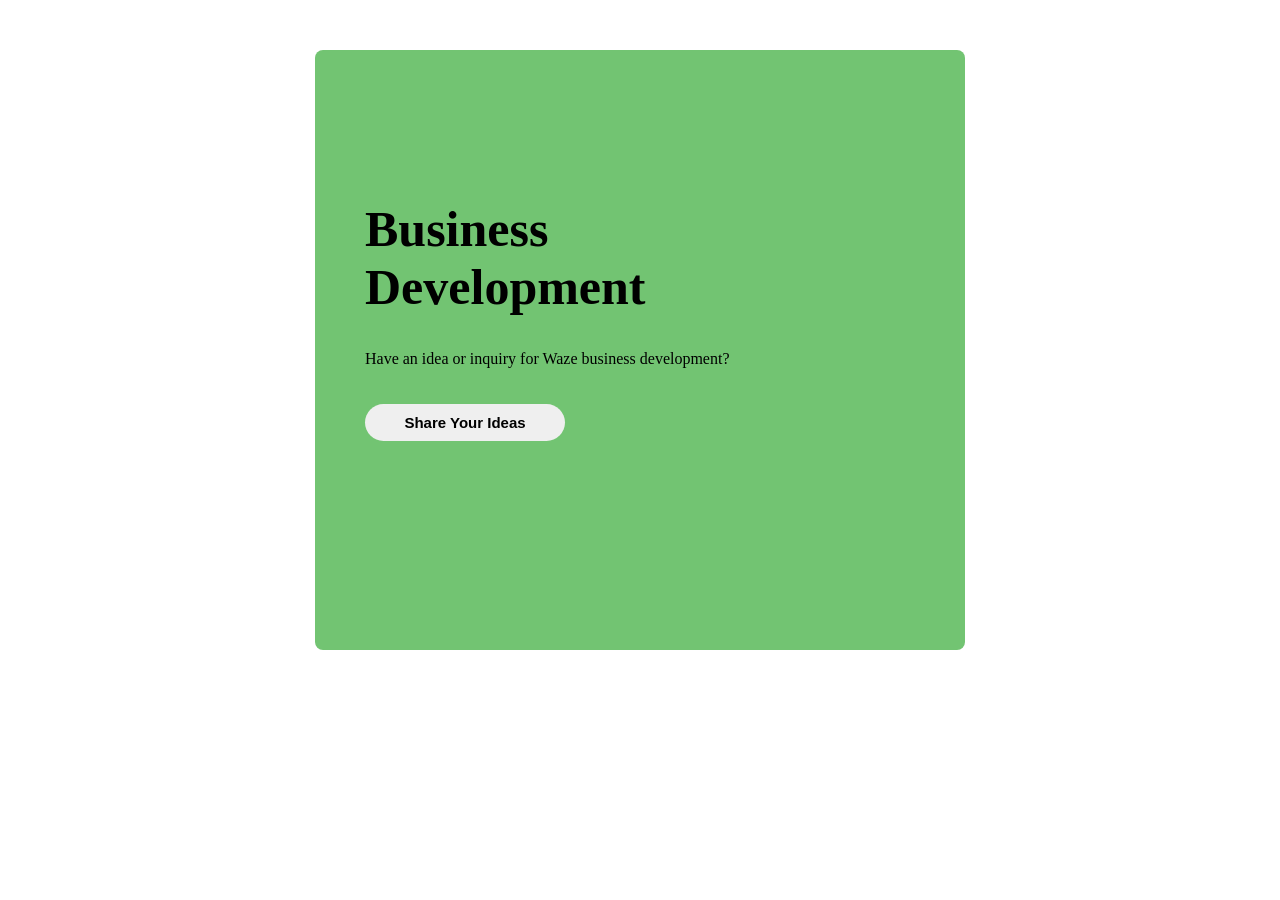
<file: Skillwaala Projects/Business Development/index.html>
<!DOCTYPE html>
<html lang="en">
<head>
    <meta charset="UTF-8">
    <meta name="viewport" content="width=device-width, initial-scale=1.0">
    <title>Document</title>
    <style>
        div{
            background-color: rgb(114, 196, 114);
            height: 600px;
            width: 650px;
            margin: auto;
            margin-top: 50px;
            border-radius: 8px;
            overflow: hidden;
        }

        h1{
            font-size: 50px;
            margin-top: 150px;
            margin-left:50px ;
        }

        p{
            margin-left:50px ; 
        }

        button{
            margin-left:50px ;
            border-radius: 20px;
            text-align: center;
            padding: 10px;
            width: 200px;
            border: none;
            margin-top: 20px;
            font-size: 15px;
        }
    </style>
</head>
<body>
    <div>
       <h1>Business <br> Development</h1>
       <p>Have an idea or inquiry for Waze business development?</p>
       <button><b>Share Your Ideas</b></button>

    </div>
</body>
</html>
</file>
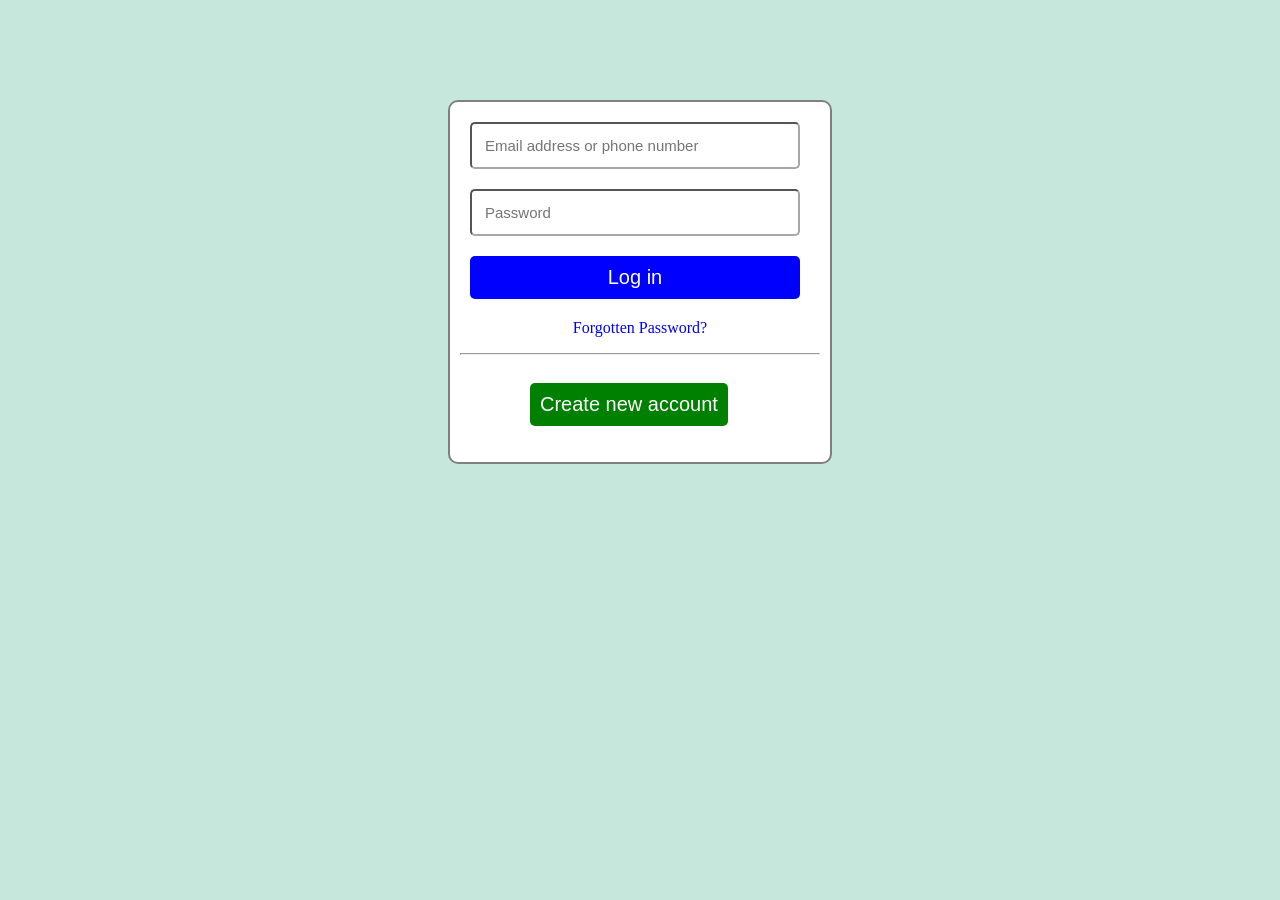
<file: Skillwaala Projects/Facebook Login/index.html>
<!DOCTYPE html>
<html lang="en">
<head>
    <meta charset="UTF-8">
    <meta name="viewport" content="width=device-width, initial-scale=1.0">
    <title>Document</title>
    <style>
        body{
            background-color: rgb(198, 232, 220);
        }
        #main_div{
            border: 2px solid grey;
            width: 380px;
            height: 360px;
            margin: auto;
            margin-top: 100px;
            border-radius: 10px;
            background-color: white;
        }
        #number{
            width: 300px;
            padding: 13px;
            border-radius: 5px;
            margin: 20px;
            
            border-color: rgb(171, 166, 166);
            font-size: 15px;
            outline: none;
        }

        #number:hover{
            border-color: blue;
        }

        #password{
            padding: 13px;
            width: 300px;
            border-radius: 5px;
            margin-left: 20px;
            border-color: rgb(171, 166, 166);
            font-size: 15px;
            outline: none;
        }

        #password:hover {
            border-color: blue;
        }

        #button1{
            padding: 10px;
            width: 330px;
            border-radius: 5px;
            margin: 20px;
            font-size: 20px;
            background-color: blue;
            color: white;
            border: none;
        }

        p{
            text-align: center;
            margin-top: 0px;
            color: blue;
        }

        #button2{
            padding: 10px;
            font-size: 20px;
            background-color: green;
            color: white;
            border-radius: 5px;
            margin:20px; 
            margin-left: 80px;
            border: none;
        }
        hr{
            margin-left: 10px;
            margin-right: 10px;
        }
    </style>
</head>
<body>
    <div id="main_div">
       <input id="number" type="text" placeholder="Email address or phone number">
       <br>
       <input id="password" type="password" placeholder="Password">
       <br>
       <button id="button1">Log in</button>
       <br>
       <p>Forgotten Password?</p>
       <hr>
       <button id="button2">Create new account</button>
    </div>
</body>
</html>
</file>
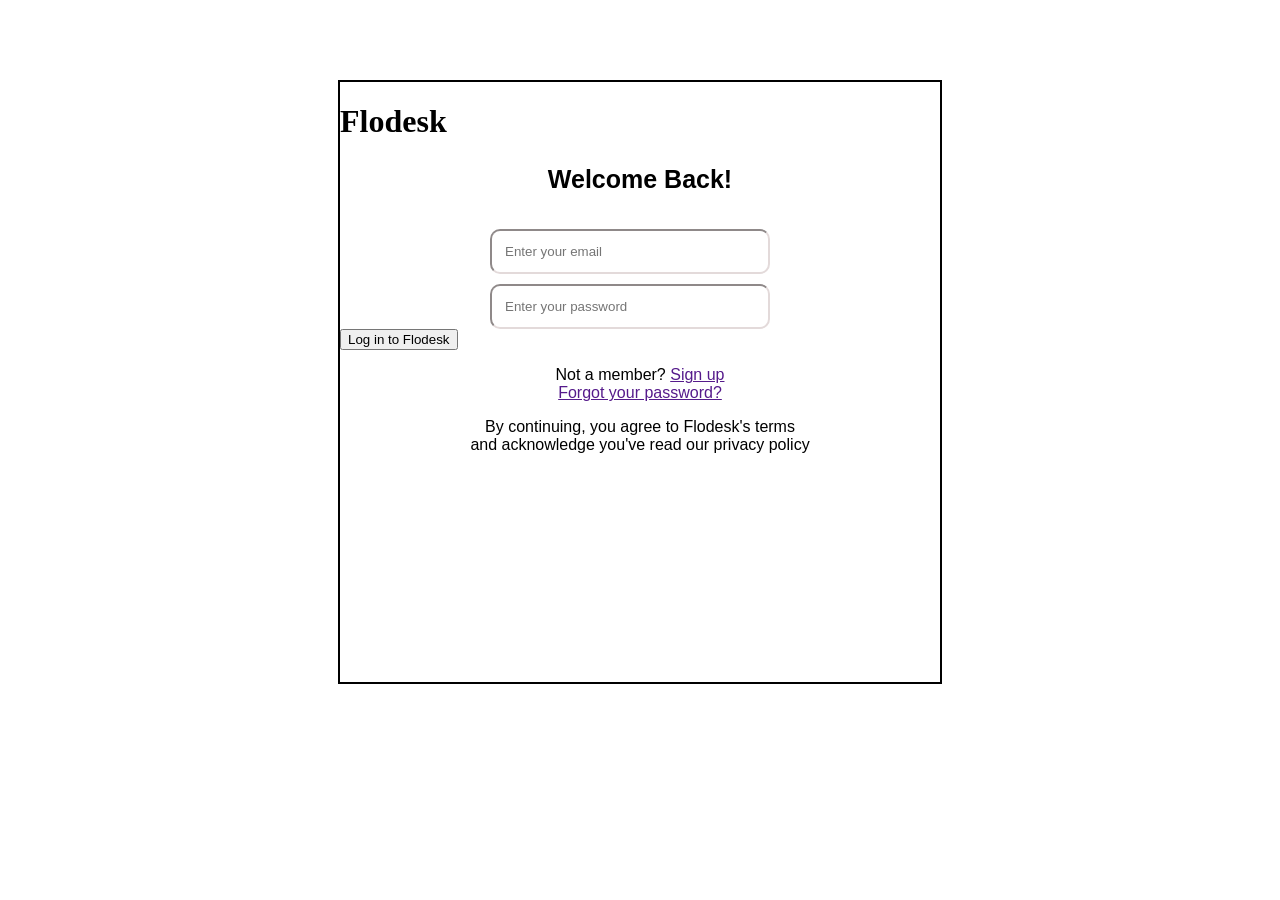
<file: Skillwaala Projects/Flodesk/index.html>
<!DOCTYPE html>
<html lang="en">
<head>
    <meta charset="UTF-8">
    <meta name="viewport" content="width=device-width, initial-scale=1.0">
    <title>Document</title>
    <style>
        *{
            
            font-family: Arial, Helvetica, sans-serif;
        }
        div{
            border: 2px solid black;
            margin: auto;
            margin-top: 80px;
            width: 600px;
            height: 600px;
        }
        div h1{
            font-family: serif;
        }
        div p{
            text-align: center;
        }

        input{
            margin-left: 150px;
            width: 250px;
            border-radius: 10px;
            padding: 13px;
            margin-top: 10px;
            border-color: rgb(227, 218, 218);
        }
    </style>
</head>
<body>
    <div>
        <h1>
            Flodesk
        </h1>
        <b><p style="font-size: 25px;">Welcome Back!</p></b>
        <form>
            <input type="email" placeholder="Enter your email">
            <br>
            <input type="password" placeholder="Enter your password">
            <br>
            <button>Log in to Flodesk</button>
        </form>
        <p>Not a member? <a href="">Sign up <br>Forgot your password?</a> </p>
        
        <p>By continuing, you agree to Flodesk's terms <br> and acknowledge you've read our privacy policy</p>
    </div>
</body>
</html>
</file>
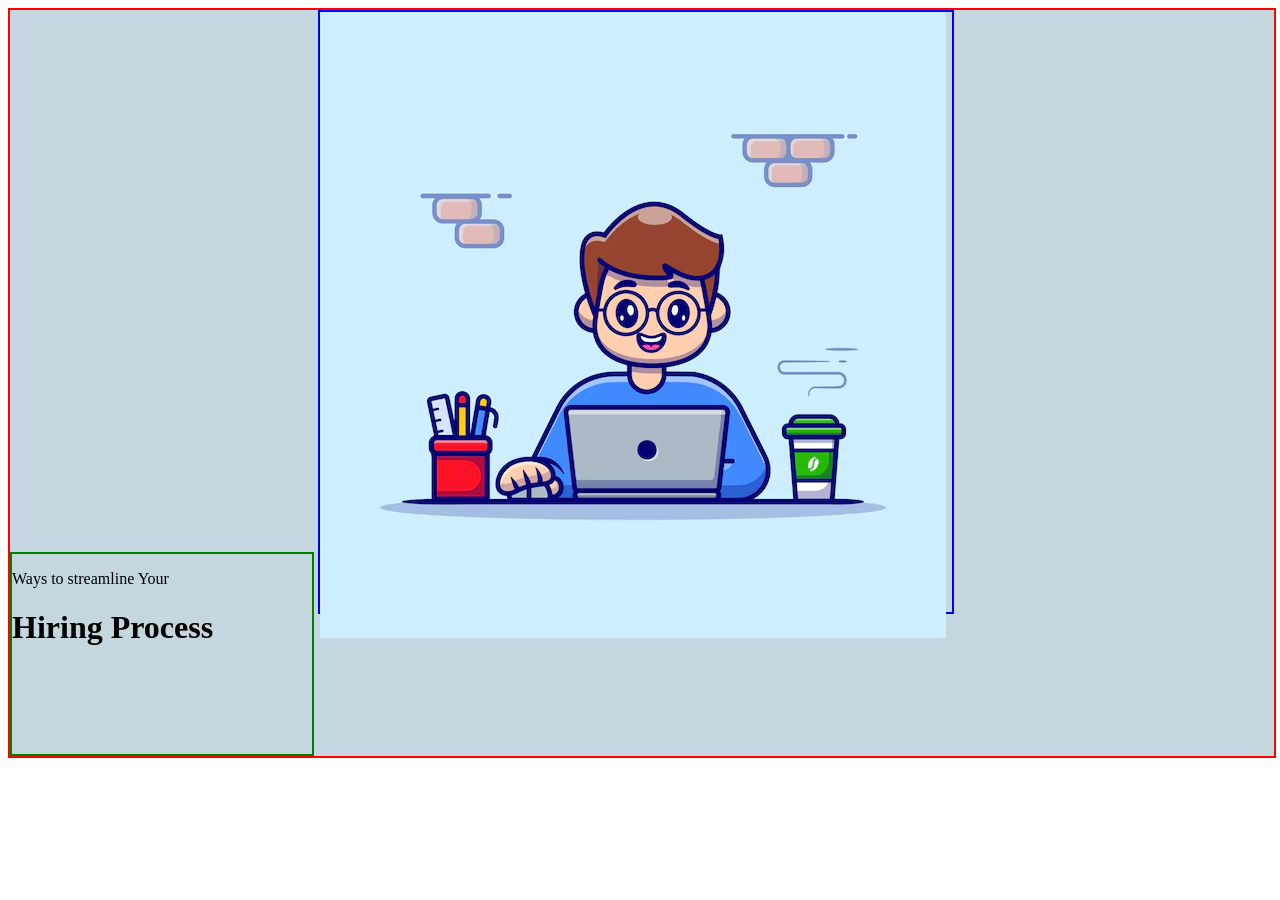
<file: Skillwaala Projects/Hiring UI/index.html>
<!DOCTYPE html>
<html lang="en">
<head>
    <meta charset="UTF-8">
    <meta name="viewport" content="width=device-width, initial-scale=1.0">
    <title>Document</title>
    <style>
    
    #container{
        border: 2px solid red;
        background-color: rgb(197, 215, 222);
        width: 100%;

    }

    #inside_div1{
        border: 2px solid green;
        height: 200px;
        width: 300px;
        display: inline-block;
    }

        #inside_div2{
           
            height: 600px;
            background-repeat: no-repeat;
            width: 50%;
            border: 2px solid blue;
            display: inline-block;
            margin-top: -00px;
        }
    </style>
</head>
<body>
    <div id="container">
        <div id="inside_div1">
            <p>Ways to streamline Your</p>
            <h1>Hiring Process</h1>
        </div>
        <div id="inside_div2">
            <img src="./man-working-laptop-with-coffee-stationary-cartoon-vector-illustration_138676-2206.avif" alt="">
         </div>
    </div>
</body>
</html>
</file>
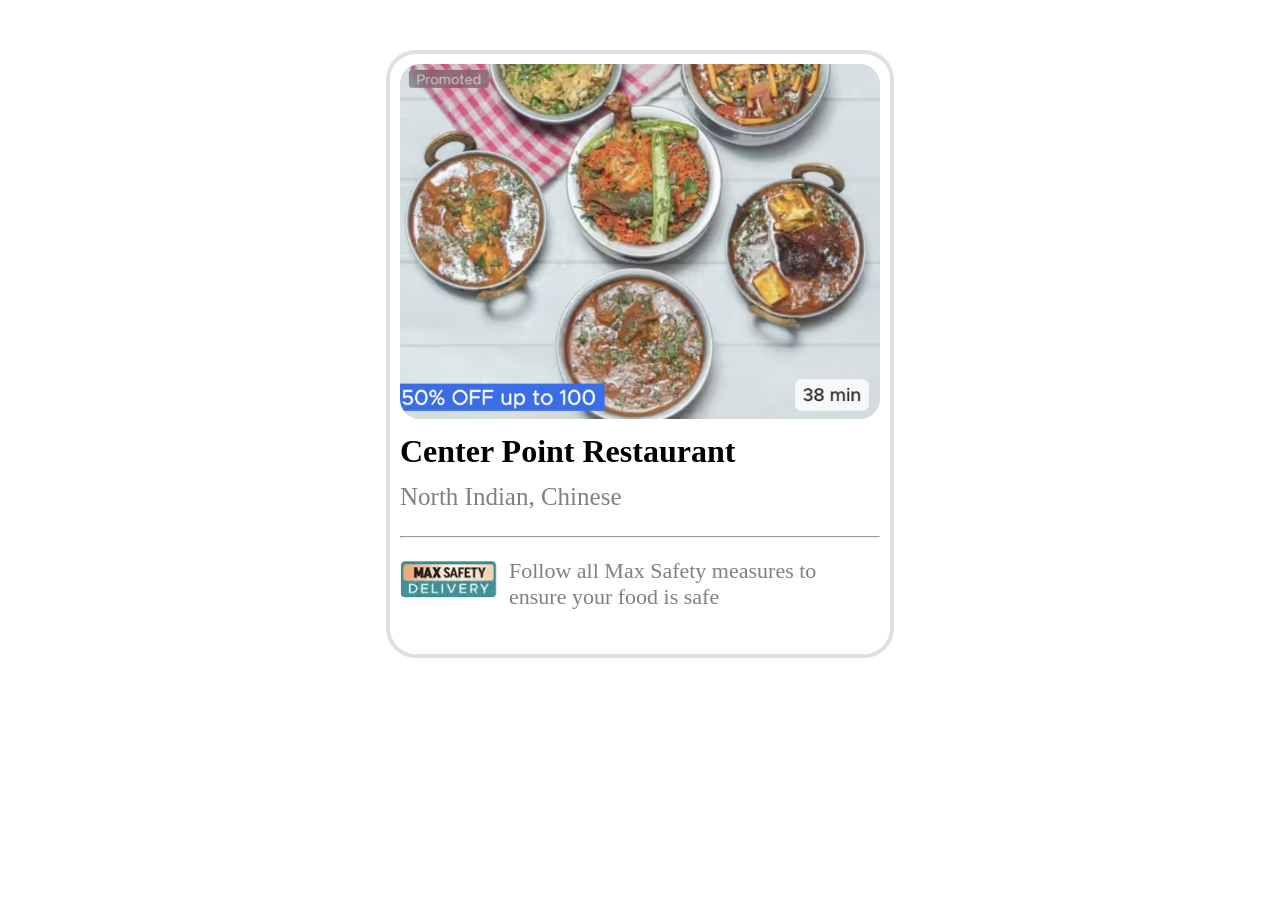
<file: Skillwaala Projects/Restaurent UI/index.html>
<!DOCTYPE html>
<html lang="en">
<head>
    <meta charset="UTF-8">
    <meta name="viewport" content="width=device-width, initial-scale=1.0">
    <title>Document</title>
    <style>
        #container{
            border: 4px solid rgb(228, 221, 221);
            height: 600px;
            width: 500px;
            margin: auto;
            margin-top: 50px;
            border-radius: 30px;
           
        }
         #img1{
            padding: 10px;
            border-radius: 30px;
        }

        #container h1{
            margin-left: 10px;
            margin-top: -0px;
        }

          #p1{ 
            font-size: 25px;
            color: grey;
            margin-left: 10px;
            margin-top: -8px;
        } 

        hr{
            color: grey;
            margin-left:10px;
            margin-right: 10px;
        }

        #second_container{
            
            
            width: 500px;
            height: 80px;
        }

        #div1{
           
            width: 100px;
            height: 40px;
            display: inline-block;
          
            
           
        }

        #img2{
            margin-top: 10px;
            margin-left: 10px;
        }

        #div2{
            
            width: 350px;
            height: 40px;
            display: inline-block;
            margin-left: 5px;
           
            padding: 10px;
        }

        #p2{
            margin-top: -15px;
            color: grey;
            font-size: 22px;
        }
    </style>
</head>
<body>
    <div id="container">
       <img src="./Screenshot 2025-04-05 231009.png" id="img1" width="480px">
       <h1>Center Point Restaurant</h1>
       <p id="p1">North Indian, Chinese</p>
       <hr>
       <div id="second_container">
          <div id="div1">
            <img src="./Screenshot 2025-04-06 001224.png" id="img2" alt="">
          </div>
          <div id="div2">
            <p id="p2">Follow all Max Safety measures to <br> ensure  your food is safe</p>
          </div>
       </div>
    </div>
</body>
</html>
</file>
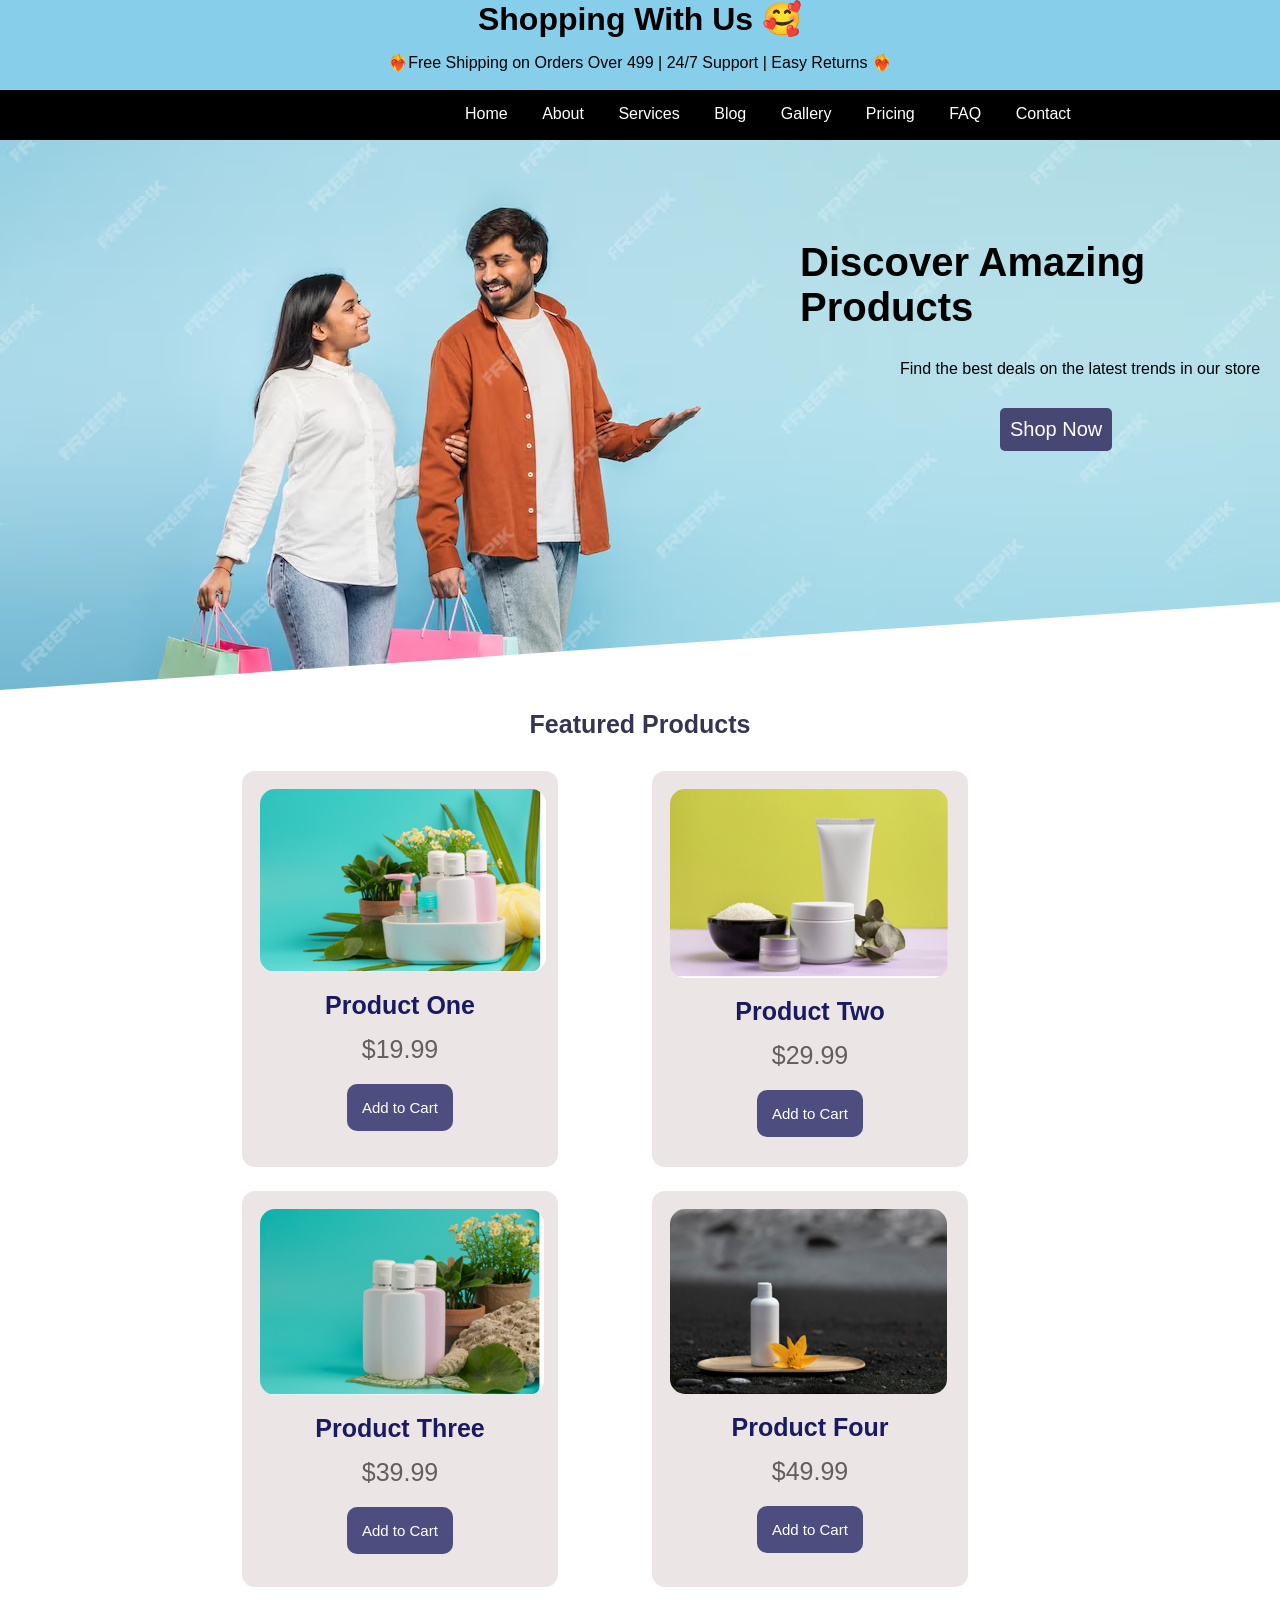
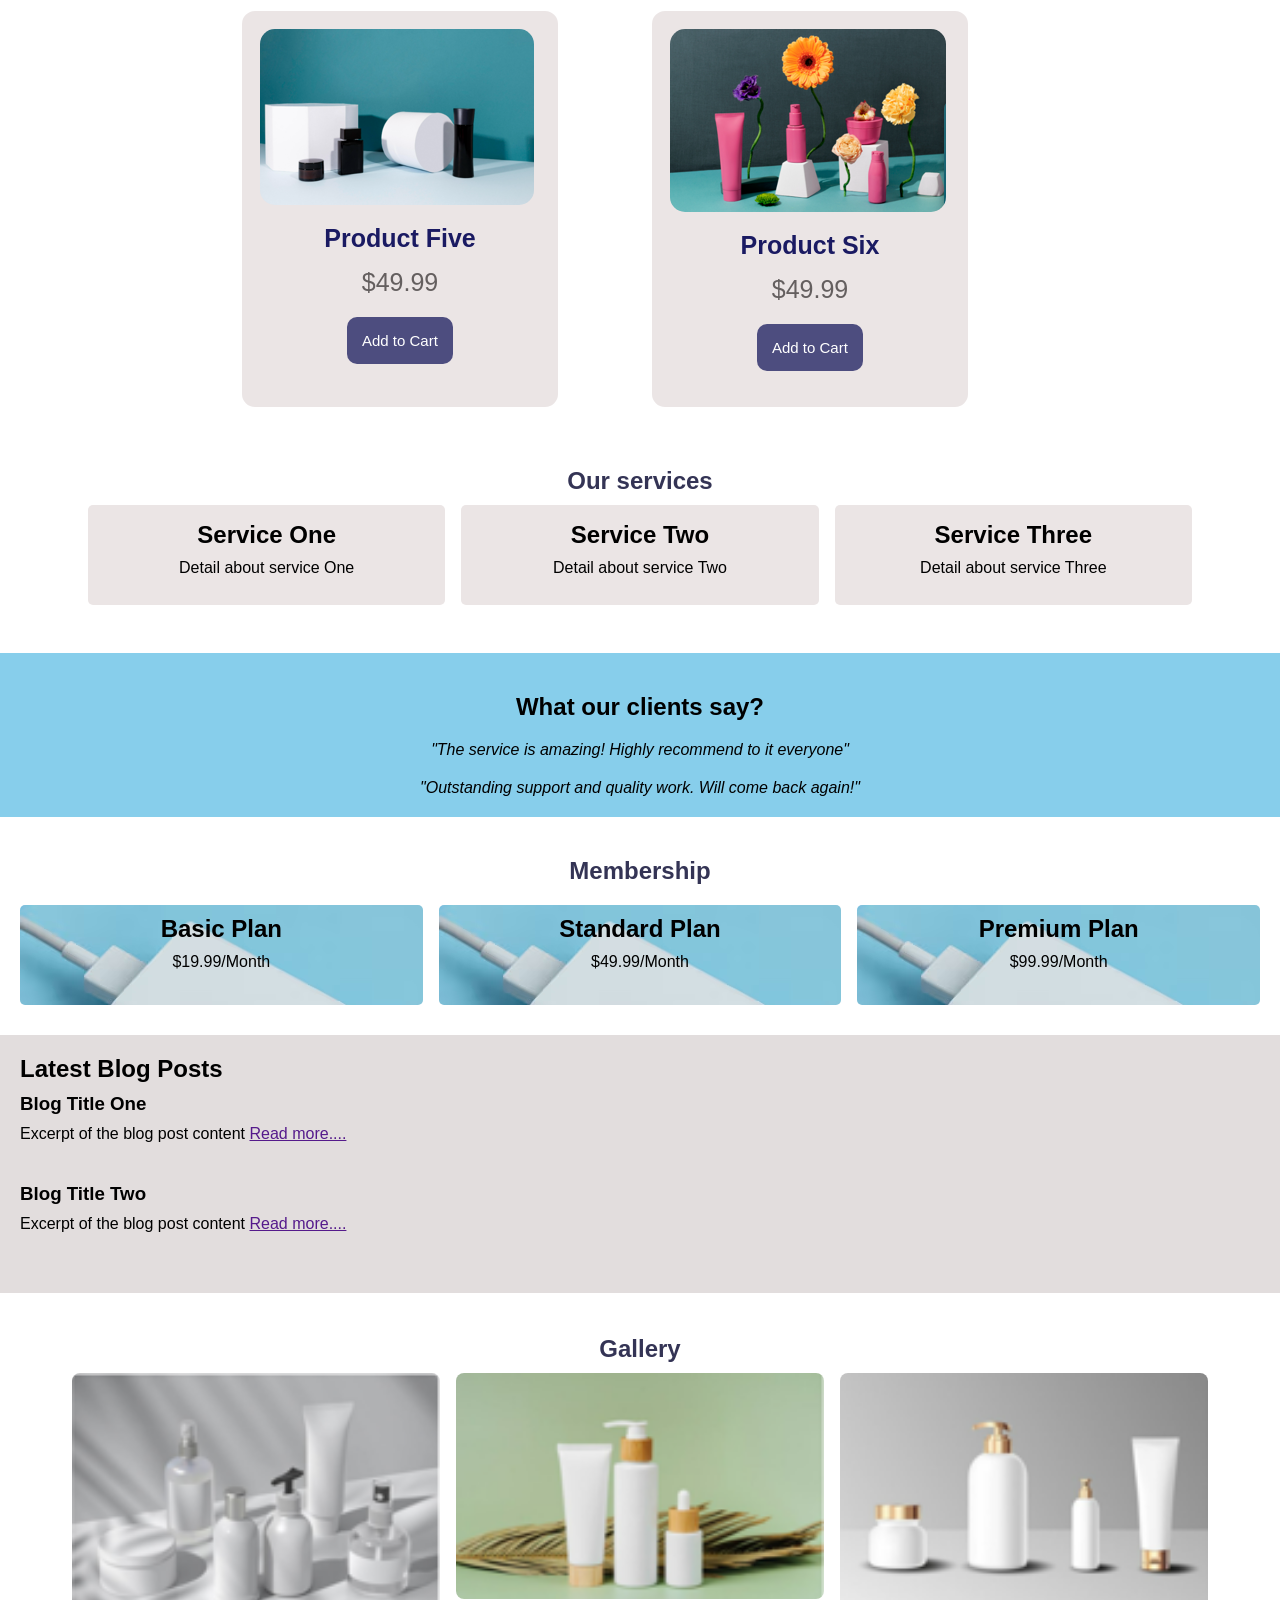
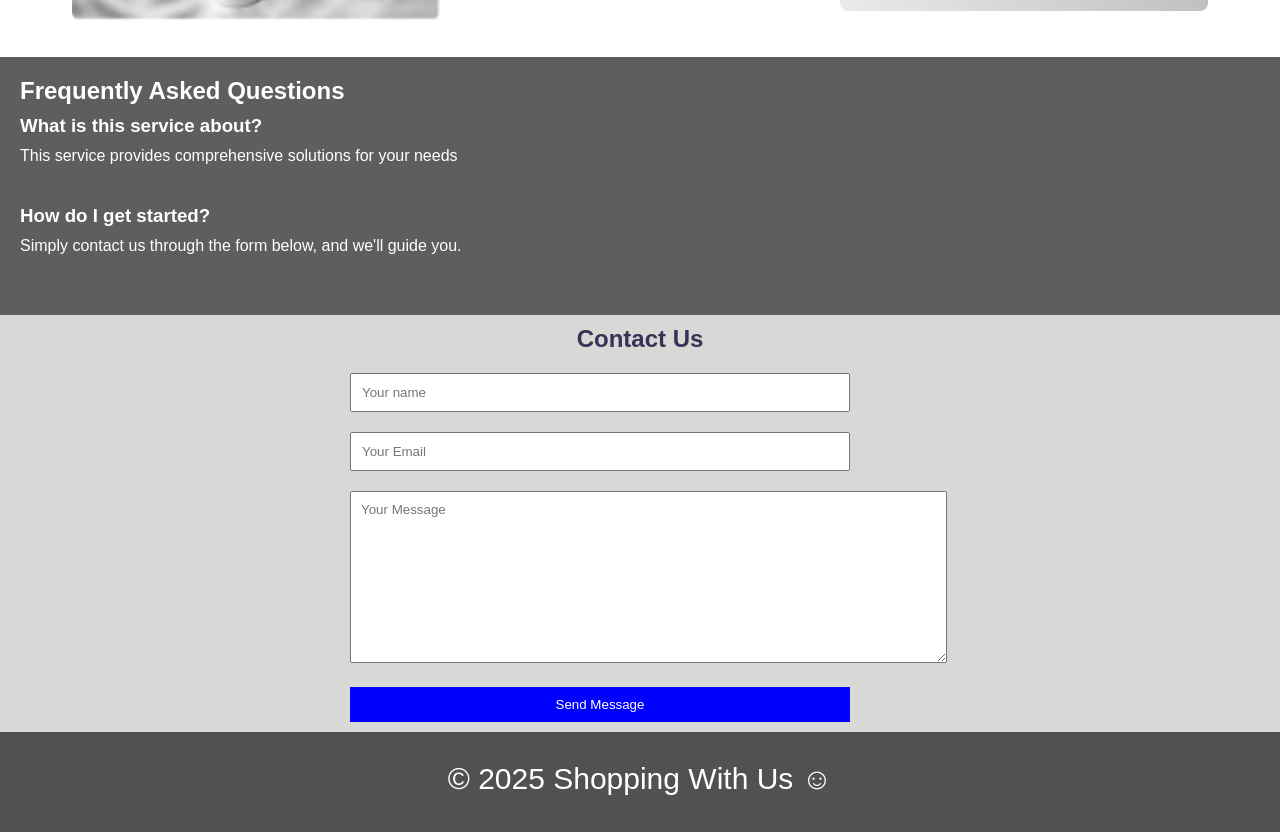
<file: Skillwaala Projects/Shopping Website/index.html>
<!DOCTYPE html>
<html lang="en">
<head>
    <meta charset="UTF-8">
    <meta name="viewport" content="width=device-width, initial-scale=1.0">
    <title>Document</title>
    <link rel="stylesheet" href="style.css">
</head>
<body>
    <div id="div1">
      <h1>Shopping With Us 🥰</h1>
      <p> ❤️‍🔥Free Shipping on Orders Over 499 | 24/7  Support | Easy Returns ❤️‍🔥 </p>
    </div>
    <nav>
       <div id="nav_div">
        <ul>
          <li>Home</li>
          <li>About</li>
          <li> Services</li>
          <li>Blog</li>
          <li>Gallery</li>
          <li>Pricing</li>
          <li>FAQ</li>
          <li>Contact</li>
        </ul>
       </div>
    </nav>
    
    <section>
       <div id="img_div">
         <h1>Discover Amazing Products</h1>
         <p>Find the best deals on the latest trends in our store</p>
         <button>Shop Now</button>
       </div>
    </section>
    
    
    

  <section id="second_section">
    <h3>Featured Products</h3>
    <div id="main_section_div">
      <div class="img_divs">
        <img src="./Screenshot 2025-04-07 003728.png" alt="">
        <h2>Product One</h2>
        <p>$19.99</p>
        <button>Add to Cart</button>
      </div>
      <div class="img_divs">
        <img src="./Screenshot 2025-04-07 003840.png" alt="">
        <h2>Product Two</h2>
        <p>$29.99</p>
        <button>Add to Cart</button>
      </div>
      <div class="img_divs">
        <img src="./Screenshot 2025-04-07 003851.png" alt="">
        <h2>Product Three</h2>
        <p>$39.99</p>
        <button>Add to Cart</button>
      </div>
      <div class="img_divs">
        <img src="./Screenshot 2025-04-07 003905.png" alt="">
        <h2>Product Four</h2>
        <p>$49.99</p>
        <button>Add to Cart</button>
      </div>
      <div class="img_divs">
        <img src="./Screenshot 2025-04-07 003914.png" alt="">
        <h2>Product Five</h2>
        <p>$49.99</p>
        <button>Add to Cart</button>
      </div>
      <div class="img_divs">
        <img src="./Screenshot 2025-04-07 003928.png" alt="">
        <h2>Product Six</h2>
        <p>$49.99</p>
        <button>Add to Cart</button>
      </div>
    </div>
  </section>

  <section id="section_three">
     <h1>Our services</h1>
     <div id="service_main_div">
        <div class="service_div">
           <h2>Service One</h2>
           <p>Detail about service One</p>
        </div>
        <div class="service_div">
           <h2>Service Two</h2>
           <p>Detail about service Two</p>
        </div>
        <div class="service_div">
          <h2>Service Three</h2>
          <p>Detail about service Three</p>
        </div>
     </div>
  </section>

  <section id="client_section">
      <h1>What our clients say?</h1>
      <p><i>"The service is amazing! Highly recommend to it everyone"</i></p>
      <p><i>"Outstanding support and quality work. Will come back again!"</i></p>
  </section>

  <section id="membership_section">
     <h1>Membership</h1>
     <div id="membership_div">
        <div class="inside_divs">
          
          <h1>Basic Plan</h1>
          <p>$19.99/Month</p>
        </div>
        <div class="inside_divs">
          
          <h1>Standard Plan</h1>
          <p>$49.99/Month</p>
        </div>
        <div class="inside_divs">
          
          <h1>Premium Plan</h1>
          <p>$99.99/Month</p>
        </div>
     </div>
  </section>

  <section id="blog_section">
    <div class="blog_div">
       <h1>Latest Blog Posts</h1>
       <h3>Blog Title One</h3>
       <p>Excerpt of the blog post content <a href="">Read more....</a></p>
       
    </div>
    <div class="blog_div" id="blog_div2">
      
       <h3>Blog Title Two</h3>
       <p>Excerpt of the blog post content <a href="">Read more....</a></p>
    </div>
  </section>

  <section id="gallery_section">
    <h1>Gallery</h1>
    <div id="gallery_main">
       <div>
          <img src="./Screenshot 2025-04-07 003953.png" alt="">
       </div>
       <div>
          <img src="./Screenshot 2025-04-07 004002.png" alt="">
       </div>
       <div>
          <img src="./Screenshot 2025-04-07 004010.png" alt="">
       </div>
    </div>
  </section>

  <section id="faq_section">
    <div class="faq_div">
       <h1>Frequently Asked Questions</h1>
       <h3>What is this service about?</h3>
       <p>This service provides comprehensive solutions for your needs</p>
       
    </div>
    <div class="faq_div" id="faq_div2">
      
       <h3>How do I get started?</h3>
       <p>Simply contact us through the form below, and we'll guide you.</p>
    </div>
  </section>

  <section id="form_section">
    <h1>Contact Us </h1>
    <form action="">
      <input type="text" placeholder="Your name">
      <br>
      <input type="email" placeholder="Your Email">
      <br>
      <textarea rows="10" cols="70" placeholder="Your Message"></textarea>
      <button id="form_button">Send Message</button>
    </form>
  </section>

  <footer>
    <p>	&copy; 2025 Shopping With Us ☺️</p>
    
  </footer>
  
</body>
</html>
</file>
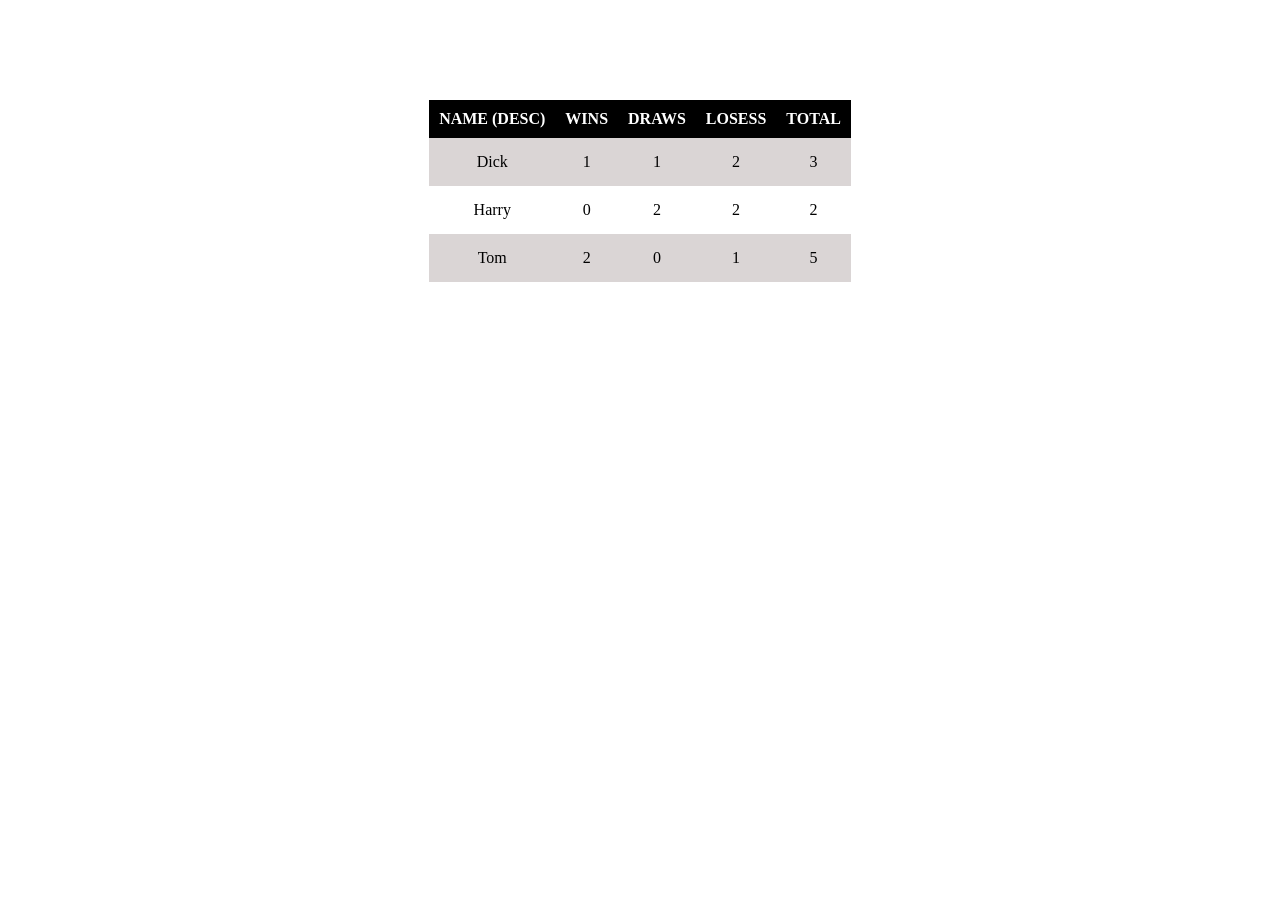
<file: Skillwaala Projects/Table/index.html>
<!DOCTYPE html>
<html lang="en">
<head>
    <meta charset="UTF-8">
    <meta name="viewport" content="width=device-width, initial-scale=1.0">
    <title>Document</title>
    <style>
        table,td,th{
            padding: 15px;
           
            border-collapse: collapse;
            margin: auto;
            margin-top: 100px;
            
           
        }
        th{
            background-color: black;
            color: white;
            padding: 10px;
            text-align: center;
           
        }
        td{
            text-align: center;
            margin: 20px;
        }

        #tr1{
            background-color: rgb(218, 213, 213);
        }

        #tr3{
            background-color: rgb(218, 213, 213);  
        }
    </style>
</head>
<body>
    <table>
        <tr>
           <th>
               NAME (DESC)
           </th>
           <th>
              WINS
           </th>
           <th>DRAWS</th>
           <th>LOSESS</th>
           <th>TOTAL</th>
       </tr>
       <tr id="tr1">
         <td>Dick</td>
         <td>1</td>
         <td>1</td>
         <td>2</td>
         <td>3</td>
       </tr>
       <tr>
         <td>Harry</td>
         <td>0</td>
         <td>2</td>
         <td>2</td>
         <td>2</td>
       </tr>
       <tr id="tr3">
        <td>Tom</td>
        <td>2</td>
         <td>0</td>
         <td>1</td>
         <td>5</td>
       </tr>
    </table>
</body>
</html>
</file>
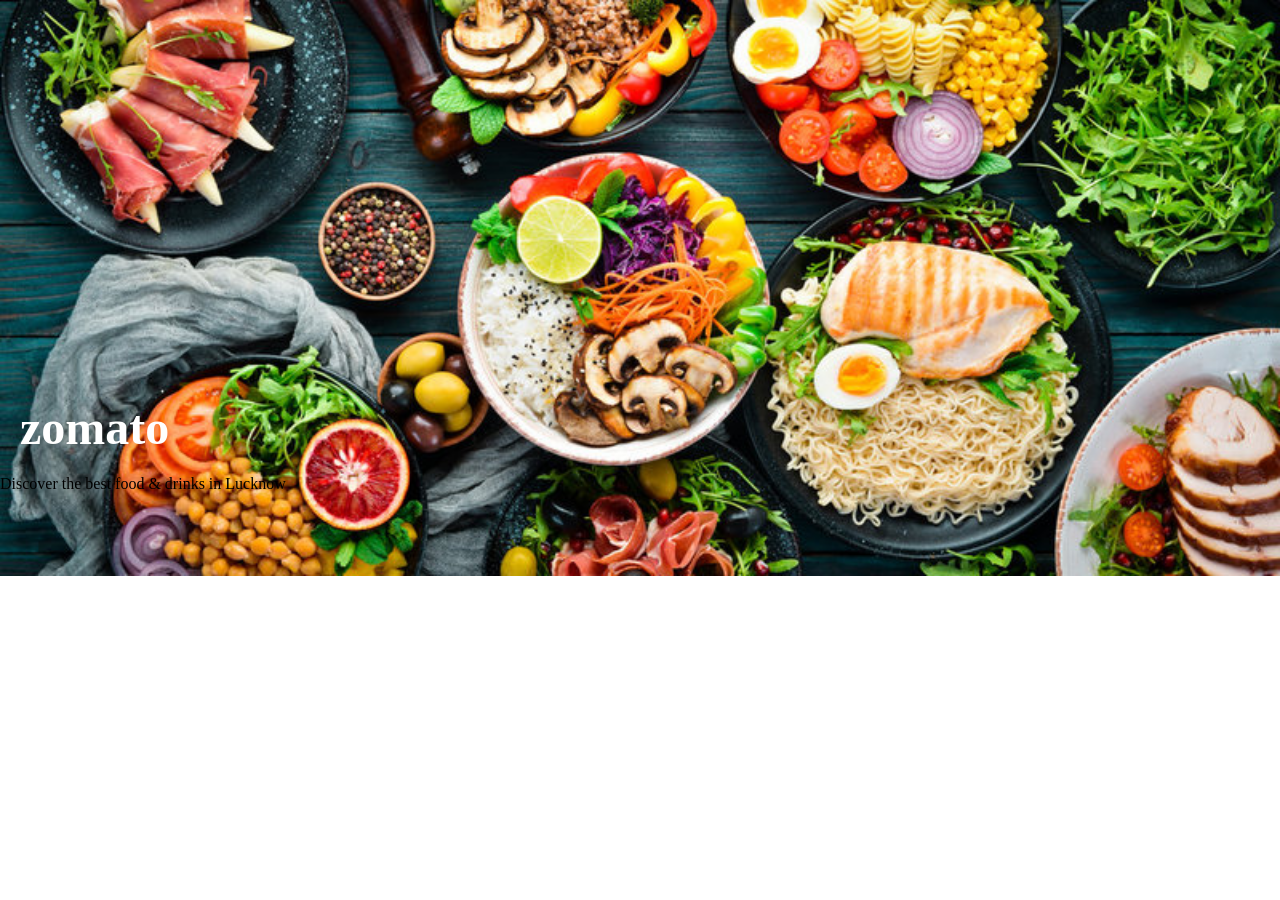
<file: Skillwaala Projects/UI Task/index.html>
<!DOCTYPE html>
<html lang="en">
<head>
    <meta charset="UTF-8">
    <meta name="viewport" content="width=device-width, initial-scale=1.0">
    <title>Document</title>
    <style>
        *{
            padding: 0px;
            margin: 0px;
            box-sizing: border-box;
        }
        img{
            z-index: -1;
            
        }
        h1{
            margin-top: -200px;
            z-index: 2;
            color: white;
            font-size: 48px;
            padding: 20px;
        }
    </style>
</head>
<body>
    <img src="./360_F_252388016_KjPnB9vglSCuUJAumCDNbmMzGdzPAucK.jpg" alt="" width="100%" >
    <h1>zomato</h1>
    <p>Discover the best food & drinks in Lucknow</p>
</body>
</html>
</file>
<file: Skillwaala Projects/Shopping Website/style.css>
*{
    margin: 0px;
    padding: 0px;
    box-sizing: border-box;
    font-family: Arial, Helvetica, sans-serif;
}

#div1{
    background-color: skyblue;
    height: 90px;
}

#div1 h1{
    text-align: center;
}

#div1 p{
    text-align: center;
    margin-top: 15px;
}

@media (min-width:0px) and (max-width:480px){
    #div1 h1 {
        font-size: 1.5rem;
    }

    #div1 p {
        font-size: 0.9rem;
        padding: 0 10px;
    }
}

@media (min-width:481px) and (max-width:768px){
    #div1 h1 {
        font-size: 1.8rem;
    }

    #div1 p {
        font-size: 1rem;
        padding: 0 10px;
    }
}

@media (min-width:769px) and (max-width:1279px){
    #div1 h1 {
        font-size: 2rem;
    }

    #div1 p {
        font-size: 1.5rem;
        padding: 0 10px;
    }
}

@media  (max-width:1280px){
    #div1 h1 {
        font-size: 2rem;
    }

    #div1 p {
        font-size: 1rem;
        padding: 0 10px;
    }
}



nav{
    background-color: black;
    height: 50px;
    position: sticky;
    top: 0px;
    z-index: 1000;
}

#nav_div{
    
    
    margin-left: 450px;
}

#nav_div li{
    color: white;
    display: inline-block;
   
   
    padding: 15px;
}

#nav_div li:hover{
    background-color: rgb(94, 93, 93);
}


#img_div{
    background-image: url("./couple-with-shopping-bags-looking-each-other_116547-106030.avif");
    width: 100%;
    height: 550px;
    clip-path: polygon(0 0, 100% 0%, 100% 84%, 0% 100%);
}

#img_div h1{
    font-size: 40px;
    margin-left: 800px;
   
    position: relative;
    top: 100px;
}

#img_div p{
    
    margin-left: 900px;
    
    position: relative;
    top: 130px;
}

#img_div button{
    border: none;
    margin-left: 1000px;
    padding: 10px;
    background-color: rgb(71, 71, 115);
    position: relative;
    top: 160px;
    font-size: 20px;
    color: white;
    border-radius: 5px;
    -webkit-animation: heartbeat 2.5s ease-in-out infinite both;
	        animation: heartbeat 2.5s ease-in-out infinite both;
}


#main_section_div{
    margin-left:230px ;
    margin-right: 230px;
    
    display: grid;
    grid-template-columns: repeat(auto-fit, minmax(300px, 1fr));
    
}  

#second_section h3{
    text-align: center;
    color: rgb(52, 52, 85);
    margin: 20px;
    font-size: 25px;
    -webkit-animation: blink-1 3s infinite both;
	        animation: blink-1 3s infinite both;
}

.img_divs{
    border: 2px solid rgb(255, 255, 255);
    width: 320px;
    height: 400px;
    background-color: rgb(235, 229, 229);
    margin: 10px;
    border-radius: 15px;
}

.img_divs:hover{
    transform: scale(1.04);
    transition: 0.2s ease-in-out;
}

.img_divs img{
    margin: 18px 0px 0px 18px;
    
    border-radius: 15px;
}

.img_divs h2 {
    text-align: center;
    color: rgb(26, 26, 98);
    margin: 15px;
    font-size: 25px;
    -webkit-animation: blink-1 3s infinite both;
	        animation: blink-1 3s infinite both;
}

.img_divs p {
    text-align: center;
    color: rgb(100, 95, 95);
    margin: 15px;
    font-size: 25px;
}

.img_divs button {
    text-align: center;
    background-color: rgb(77, 77, 127);
    margin-left:105px;
    margin-top: 5px;
    font-size: 15px;
    padding: 15px;
    border: none;
    border-radius: 10px;
    color: white; 
    -webkit-animation: heartbeat 2.5s ease-in-out infinite both;
	        animation: heartbeat 2.5s ease-in-out infinite both;
}


@-webkit-keyframes heartbeat {
    from {
      -webkit-transform: scale(1);
              transform: scale(1);
      -webkit-transform-origin: center center;
              transform-origin: center center;
      -webkit-animation-timing-function: ease-out;
              animation-timing-function: ease-out;
    }
    10% {
      -webkit-transform: scale(0.91);
              transform: scale(0.91);
      -webkit-animation-timing-function: ease-in;
              animation-timing-function: ease-in;
    }
    17% {
      -webkit-transform: scale(0.98);
              transform: scale(0.98);
      -webkit-animation-timing-function: ease-out;
              animation-timing-function: ease-out;
    }
    33% {
      -webkit-transform: scale(0.87);
              transform: scale(0.87);
      -webkit-animation-timing-function: ease-in;
              animation-timing-function: ease-in;
    }
    45% {
      -webkit-transform: scale(1);
              transform: scale(1);
      -webkit-animation-timing-function: ease-out;
              animation-timing-function: ease-out;
    }
  }
  @keyframes heartbeat {
    from {
      -webkit-transform: scale(1);
              transform: scale(1);
      -webkit-transform-origin: center center;
              transform-origin: center center;
      -webkit-animation-timing-function: ease-out;
              animation-timing-function: ease-out;
    }
    10% {
      -webkit-transform: scale(0.91);
              transform: scale(0.91);
      -webkit-animation-timing-function: ease-in;
              animation-timing-function: ease-in;
    }
    17% {
      -webkit-transform: scale(0.98);
              transform: scale(0.98);
      -webkit-animation-timing-function: ease-out;
              animation-timing-function: ease-out;
    }
    33% {
      -webkit-transform: scale(0.87);
              transform: scale(0.87);
      -webkit-animation-timing-function: ease-in;
              animation-timing-function: ease-in;
    }
    45% {
      -webkit-transform: scale(1);
              transform: scale(1);
      -webkit-animation-timing-function: ease-out;
              animation-timing-function: ease-out;
    }
  }
  
  
  
  
  
  
  
  
  
  



/* Service section */

#section_three{
    
    max-width: 1200px;
    margin: 0 auto;
    padding: 3rem;
}

#section_three h1{
    text-align: center;
    color: rgb(52, 52, 85);
    margin-bottom: 10px;
    -webkit-animation: blink-1 3s infinite both;
	        animation: blink-1 3s infinite both;
}

@-webkit-keyframes blink-1 {
    0%,
    50%,
    100% {
      opacity: 1;
    }
    25%,
    75% {
      opacity: 0;
    }
  }
  @keyframes blink-1 {
    0%,
    50%,
    100% {
      opacity: 1;
    }
    25%,
    75% {
      opacity: 0;
    }
  }

#service_main_div{
    display: grid;
    grid-template-columns: repeat(auto-fit, minmax(300px, 1fr));
    gap: 1rem;
   
}

.service_div{
    
    height: 100px;
     padding: 1rem;
    text-align: center;
    
    border-radius: 5px;
    background-color: rgb(235, 229, 229);
}

.service_div p{
    margin-top: 10px;
}

/* Client section */

#client_section{
    background-color: skyblue;
    text-align: center;
    padding: 20px;
}

#client_section h1,
#client_section p {
    margin-top: 20px;
}

/* Memberhip Section */

#membership_div{
    
    display: grid;
    grid-template-columns: repeat(auto-fit, minmax(300px, 1fr));
    gap: 1rem;
    height: 150px;
    padding: 20px;
    
}

#membership_section > h1{
    text-align: center;
    margin-top: 40px;
    color: rgb(52, 52, 85);
    -webkit-animation: blink-1 3s infinite both;
	        animation: blink-1 3s infinite both;
}

.inside_divs{
    height: 100px;
    border-radius: 5px;
    background-image: url("./charger-usb-cable-type-c-blue-background_58702-4511.avif");
    text-align: center;
    
}

.inside_divs h1,
.inside_divs p{
    margin-top: 10px;
}

/* Blog section */

#blog_section{
    
    padding: 20px;
    background-color: rgb(226, 221, 221);
}

.blog_div h3,
.blog_div p{
   margin-top: 10px;
}

#blog_div2{
    margin-top: 40px;
    margin-bottom: 40px;
}

/* Gallery section */

#gallery_section{
    
    max-width: 1200px;
    padding: 2rem;
    margin: 0 auto;
}

#gallery_section > h1{
    color: rgb(52, 52, 85);
    padding: 10px;
    text-align: center;
    -webkit-animation: blink-1 3s infinite both;
	        animation: blink-1 3s infinite both;
}

#gallery_main{
    display: grid;
    grid-template-columns: repeat(auto-fit, minmax(250px, 1fr));
    gap: 1rem;
}

#gallery_main img {
    width: 100%;
    height: auto;
    
    border-radius: 8px;
}
 
/* FAQ section */

#faq_section{
    color: white;
    padding: 20px;
    background-color: rgb(96, 93, 93);
}

.faq_div h3,
.faq_div p{
   margin-top: 10px;

}

#faq_div2{
    margin-top: 40px;
    margin-bottom: 40px;
}

/* Form section */

#form_section{
    background-color: rgb(218, 215, 215);
}

#form_section > h1{
    text-align: center;
    color: rgb(52, 52, 85);
    padding: 10px;
}

form{
    max-width: 700px;
    margin: 0 auto;
    
}

input{
    width: 500px;
    padding: 10px;
    margin: 10px;
    margin-left: 60px;
}

textarea{
    margin:10px ;
    padding: 10px;
    margin-left: 60px;
}

#form_button{
    width: 500px;
    padding: 10px;
    margin: 10px;
    color:white;
    background-color: blue; 
    margin-bottom: 10px;
    margin-left: 60px;
    border: none;
}

/* Footer */

footer{
    text-align: center;
    font-size: 30px;
    color: white;
    background-color: rgb(83, 80, 80);
    height: 100px;
    padding: 30px;
}
</file>
